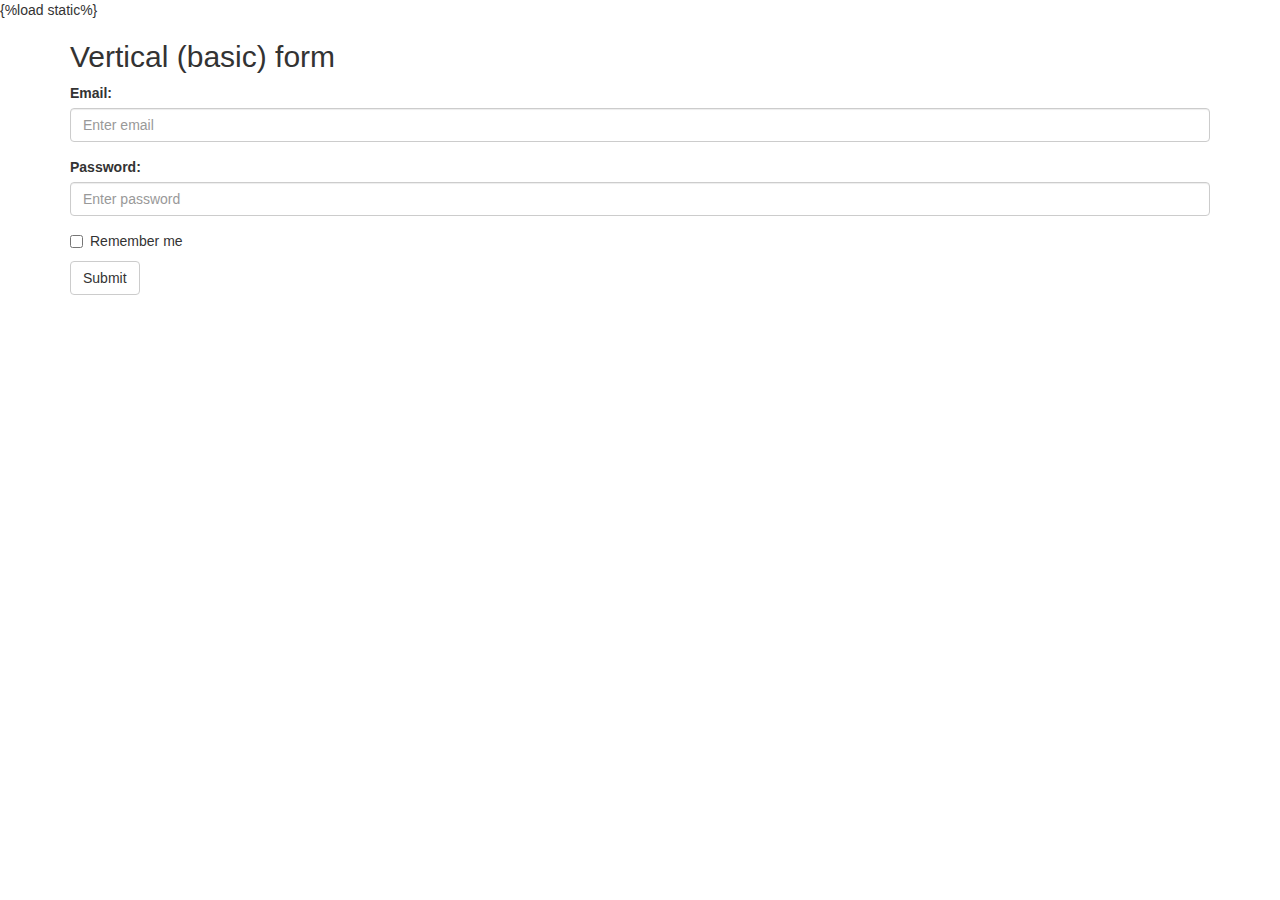
<file: hudsondata/testapp/templates/testapp/sam.html>
<!DOCTYPE html>
{%load static%}
<html lang="en">
<head>
  <title>Bootstrap Example</title>
  <meta charset="utf-8">
  <meta name="viewport" content="width=device-width, initial-scale=1">
  <link rel="stylesheet" href="https://maxcdn.bootstrapcdn.com/bootstrap/3.4.1/css/bootstrap.min.css">
  <script src="https://ajax.googleapis.com/ajax/libs/jquery/3.4.1/jquery.min.js"></script>
  <script src="https://maxcdn.bootstrapcdn.com/bootstrap/3.4.1/js/bootstrap.min.js"></script>
</head>
<body>

<div class="container">
  <h2>Vertical (basic) form</h2>
  <form action="/action_page.php">
    <div class="form-group">
      <label for="email">Email:</label>
      <input type="email" class="form-control" id="email" placeholder="Enter email" name="email">
    </div>
    <div class="form-group">
      <label for="pwd">Password:</label>
      <input type="password" class="form-control" id="pwd" placeholder="Enter password" name="pwd">
    </div>
    <div class="checkbox">
      <label><input type="checkbox" name="remember"> Remember me</label>
    </div>
    <button type="submit" class="btn btn-default">Submit</button>
  </form>
</div>

</body>
</html>
</file>
